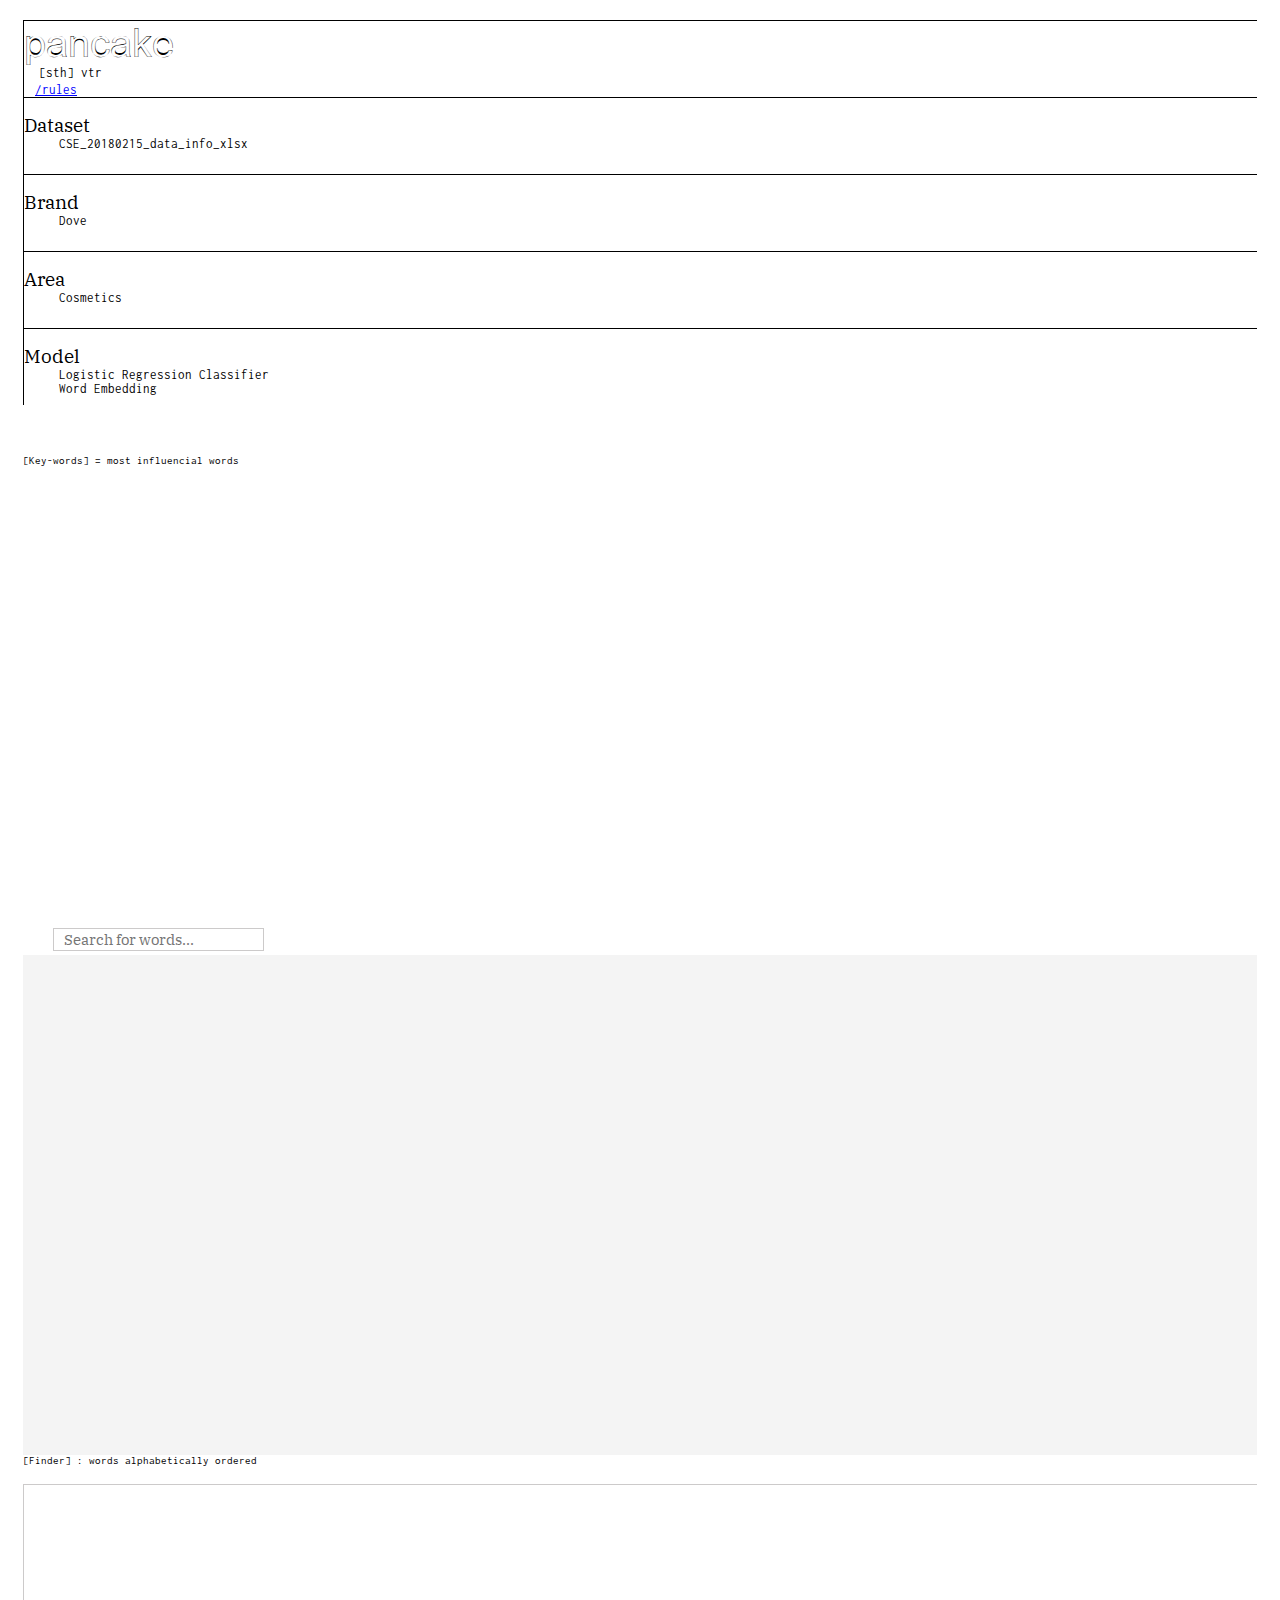
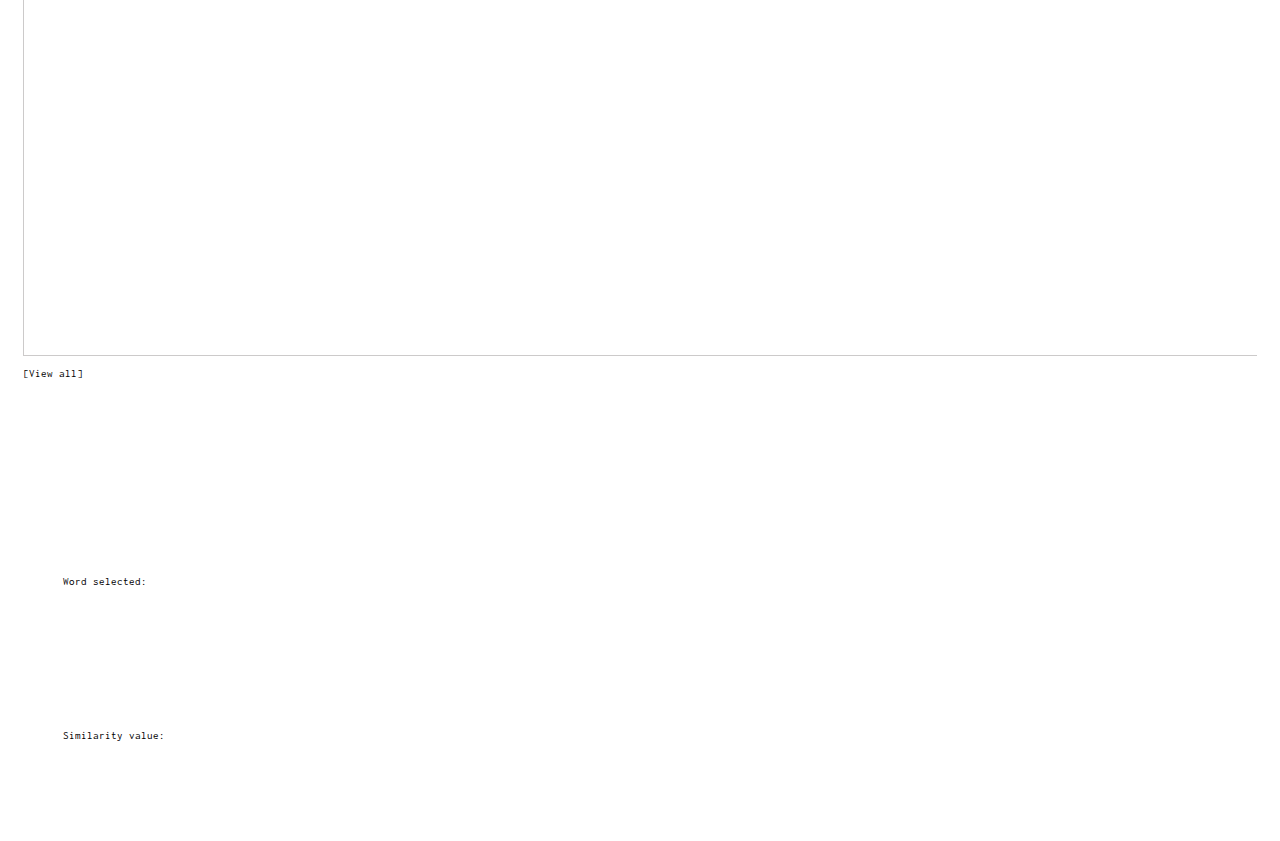
<file: index.html>
<!DOCTYPE html>
<html>

<head>
	<meta charset="utf-8">
	<meta name="viewport" content="width=device-width, initial-scale=1, shrink-to-fit=no">
	<title>Pancake [sth] vtr</title>

	<!-- fav icon link -->
	<link rel="shortcut icon" type="image/png" href="assets/fav.png" />

	<!-- fonts link -->
	<link href="https://fonts.googleapis.com/css?family=IBM+Plex+Serif" rel="stylesheet">
	<link href="https://fonts.googleapis.com/css?family=Inconsolata" rel="stylesheet">
	<link href="https://fonts.googleapis.com/css?family=Roboto" rel="stylesheet">

	<!-- Bootstrap CSS -->
	<link rel="stylesheet" href="https://stackpath.bootstrapcdn.com/bootstrap/4.1.0/css/bootstrap.min.css" integrity="sha384-9gVQ4dYFwwWSjIDZnLEWnxCjeSWFphJiwGPXr1jddIhOegiu1FwO5qRGvFXOdJZ4" crossorigin="anonymous">

	<!-- Your CSS -->
	<link rel="stylesheet" type="text/css" href="style.css">

</head>


<body>

	<!----------------- up ---------------->

	<container>
		<div id="up">
			<div class="container-fluid box1">
				<div class="row">

					<div class="col-sm box2">
						<div class="name"> pancake </div>
						<div class="row">
							<div class="subname"> [sth] vtr </div>
							<!--link to rules page html-->
							<a href="rules.html" class="rules">/rules</a>

						</div>

					</div>

					<div class="col-sm box2">
						<div class="label"> Dataset </div>
						<div class="subtitle"> CSE_20180215_data_info_xlsx </div>
					</div>

					<div class="col-sm box2">
						<div class="label"> Brand </div>
						<div class="subtitle">Dove</div>
					</div>

					<div class="col-sm box2">
						<div class="label">Area</div>
						<div class="subtitle">Cosmetics</div>
					</div>

					<div class="col-sm box2">
						<div class="label">Model</div>
						<div class="subtitle">Logistic Regression Classifier <br>Word Embedding</div>
					</div>

				</div>
			</div>
		</div>

	</container>


	<!----------------- middle ---------------->

	<container>
		<div id="middle">
			<div class="container-fluid">
				<div class="row">

					<div class="col-4 squareKey">
						<div class="preList">
							<div class="spiegazione"> [Key-words] = most influencial words
							</div>
						</div>

						<div class="keyFrame">
							<!-- Box for words -->
							<ul class="listSliderKeyword">
								<li>
									<!-- 1 -->
									<div class="containerSliderKeyword">
										<span class="sliderLeft"></span>
										<span class="keywordRight">
											</span>
									</div>
								</li>
								<li>
									<!-- 2 -->
									<div class="containerSliderKeyword">
										<span class="sliderLeft"></span>
										<span class="keywordRight">
											</span>
									</div>
								</li>
								<li>
									<!-- 3 -->
									<div class="containerSliderKeyword">
										<span class="sliderLeft"></span>
										<span class="keywordRight">
											</span>
									</div>
								</li>
								<li>
									<!-- 4 -->
									<div class="containerSliderKeyword">
										<span class="sliderLeft"></span>
										<span class="keywordRight">
											</span>
									</div>
								</li>
								<li>
									<!-- 5 -->
									<div class="containerSliderKeyword">
										<span class="sliderLeft"></span>
										<span class="keywordRight">
											</span>
									</div>
								</li>
								<li>
									<!-- 6 -->
									<div class="containerSliderKeyword">
										<span class="sliderLeft"></span>
										<span class="keywordRight">
											</span>
									</div>
								</li>
								<li>
									<!-- 7 -->
									<div class="containerSliderKeyword">
										<span class="sliderLeft"></span>
										<span class="keywordRight">
											</span>
									</div>
								</li>
								<li>
									<!-- 8 -->
									<div class="containerSliderKeyword">
										<span class="sliderLeft"></span>
										<span class="keywordRight">
											</span>
									</div>
								</li>
								<li>
									<!-- 9 -->
									<div class="containerSliderKeyword">
										<span class="sliderLeft"></span>
										<span class="keywordRight">
											</span>
									</div>
								</li>
								<li>
									<!-- 10 -->
									<div class="containerSliderKeyword">
										<span class="sliderLeft"></span>
										<span class="keywordRight">
											</span>
									</div>
								</li>
								<li>
									<!-- extra for search bar -->
									<div class="containerSliderKeyword">
										<span class="sliderLeft"></span>
										<span class="keywordRight">
											<input type="text" id="search_input" onkeyup="search_word()" placeholder="Search for words...">
                                        </span>
									</div>
								</li>
							</ul>

						</div>

					</div>


					<div class="col-6 squareScatter">
					</div>


					<div class="col-2 squareList">

						<div class="preList">
							<div class="spiegazione">[Finder] : words alphabetically ordered
							</div>
						</div>

						<div class="listFrame">
						</div>
					</div>

				</div>
			</div>
		</div>

	</container>



	<!----------------- bottom ---------------->

	<container>
		<div id="bottom">
			<div class="container-fluid">
				<div class="row">

					<div class="col-12 squareLine">
						
						<div class="deselect">
							 [View all]
						</div>

						<div class="riqLine">

							<div class="scatterOrizzontale">
							</div>

							<div class="col-12 print">
								<div class="row">

									<div class="textFix">Word selected:
									</div>
									<div class="printWord">
									</div>
									<div class="textFix">Similarity value:
									</div>
									<div class="printSimilarity">
									</div>

								</div>
							</div>

						</div>
					</div>


				</div>
			</div>
		</div>

	</container>


	<!--Load d3 v5-->
	<script src="https://d3js.org/d3.v5.min.js"></script>

	<!--d3 per array-->
	<script src="https://d3js.org/d3-array.v1.min.js"></script>
	<script src="https://code.jquery.com/jquery-3.3.1.slim.min.js" integrity="sha384-q8i/X+965DzO0rT7abK41JStQIAqVgRVzpbzo5smXKp4YfRvH+8abtTE1Pi6jizo" crossorigin="anonymous"></script>
	<script src="https://cdnjs.cloudflare.com/ajax/libs/popper.js/1.14.0/umd/popper.min.js" integrity="sha384-cs/chFZiN24E4KMATLdqdvsezGxaGsi4hLGOzlXwp5UZB1LY//20VyM2taTB4QvJ" crossorigin="anonymous"></script>
	<script src="https://stackpath.bootstrapcdn.com/bootstrap/4.1.0/js/bootstrap.min.js" integrity="sha384-uefMccjFJAIv6A+rW+L4AHf99KvxDjWSu1z9VI8SKNVmz4sk7buKt/6v9KI65qnm" crossorigin="anonymous"></script>

	<!--Load js pages-->
	<script src="js/key-list.js"></script>
	<script src="js/scatterPlot.js"></script>
	<script src="js/word-list.js"></script>
	<script src="js/circle.js"></script>
	<script src="js/plotLine.js"></script>
	<script src="js/slider.js"></script>
	<script src="js/func_for_one_line_plot.js"></script>
	<script src="js/read_dataset.js"></script>

	<!--search function-->
	<script>
		function search_word() {
			var input, filter, ul, li, a, i;
			input = document.getElementById("search_input");
			filter = input.value.toLowerCase();
			ul = document.getElementById("ul_word_list");
			li = ul.getElementsByTagName("li");
			for (i = 0; i < li.length; i++) {
				a = li[i].getElementsByTagName("a")[0];
				if (a.innerHTML.toLowerCase().indexOf(filter) > -1) {
					li[i].style.display = "";
				} else {
					li[i].style.display = "none";
				}
			}

			idx = all_dataset_words.indexOf(filter);

			//var all_dataset_words = [];
			//var all_x_coordinates = [];
			//var all_y_coordinates = [];

			if (idx != -1) {

				// Word was found -> activate slider
				d3.selectAll(".keyWord")
					.style('opacity', 0.3);

				d3.selectAll(".svgSlider")
					.selectAll('*')
					.style('pointer-events', "none");

				d3.selectAll(".svgSlider")
					.filter("#searched_word_slider")
					.selectAll('*')
					.style('pointer-events', "auto");

				d3.selectAll(".selectedDot")
					.attr('class', "dot hidden"); // Hide all the points

				//	select key-word dot
				d3.selectAll('.dot')
					.attr('class', "dot hidden") // Hide all the points
					.filter("#" + filter)
					.attr("class", "selectedDot");

				//	slideBar appear
				d3.selectAll(".svgSlider")
					.attr('class', "svgSlider hidden")
					.filter("#searched_word_slider")
					.attr("class", "svgSlider")
					.style('opacity', 1);

				//	[view all] opacity
				d3.selectAll(".deselect")
					.style('opacity', 0.3);

				//	circle selection takes key-word x and y value 
				d3.select("#similarityCircle")
					.style('opacity', 0.7)
					.attr("cx", xScale(parseFloat(all_x_coordinates[idx])))
					.attr("cy", yScale(parseFloat(all_y_coordinates[idx])));

				d3.csv("./data/dataset.csv").then(function(data) {
					d_obj = data[idx];

					//	show dots inside circle selection
					d3.selectAll('.dot')
						.filter(function(d) {
							return euclidean_distance(circle, d) <= circle.attr("r")
						})
						.attr("class", "dot");

					//	key-word dot selected class
					d3.selectAll('.dot')
						.filter("#" + filter)
						.attr("class", "dot selectedDot");

					// data to adapt to dataset*
					word_obj = get_selected_word_features(d_obj, data.columns.slice(4, 103), data.columns.slice(103, 202), data.columns.slice(202, 301));

					color_circles_based_on_deltas(word_obj);

					// rectangles plotted on line plot from key-word selected
					show_one_line_plot_from_word(word_obj);
					if (handle_pos == 1) {
						// grazie ale
						adapt_line_plot(1, 0.8999999999999999);
					};
				});
			};
		};

	</script>

</body>

</html>
</file>
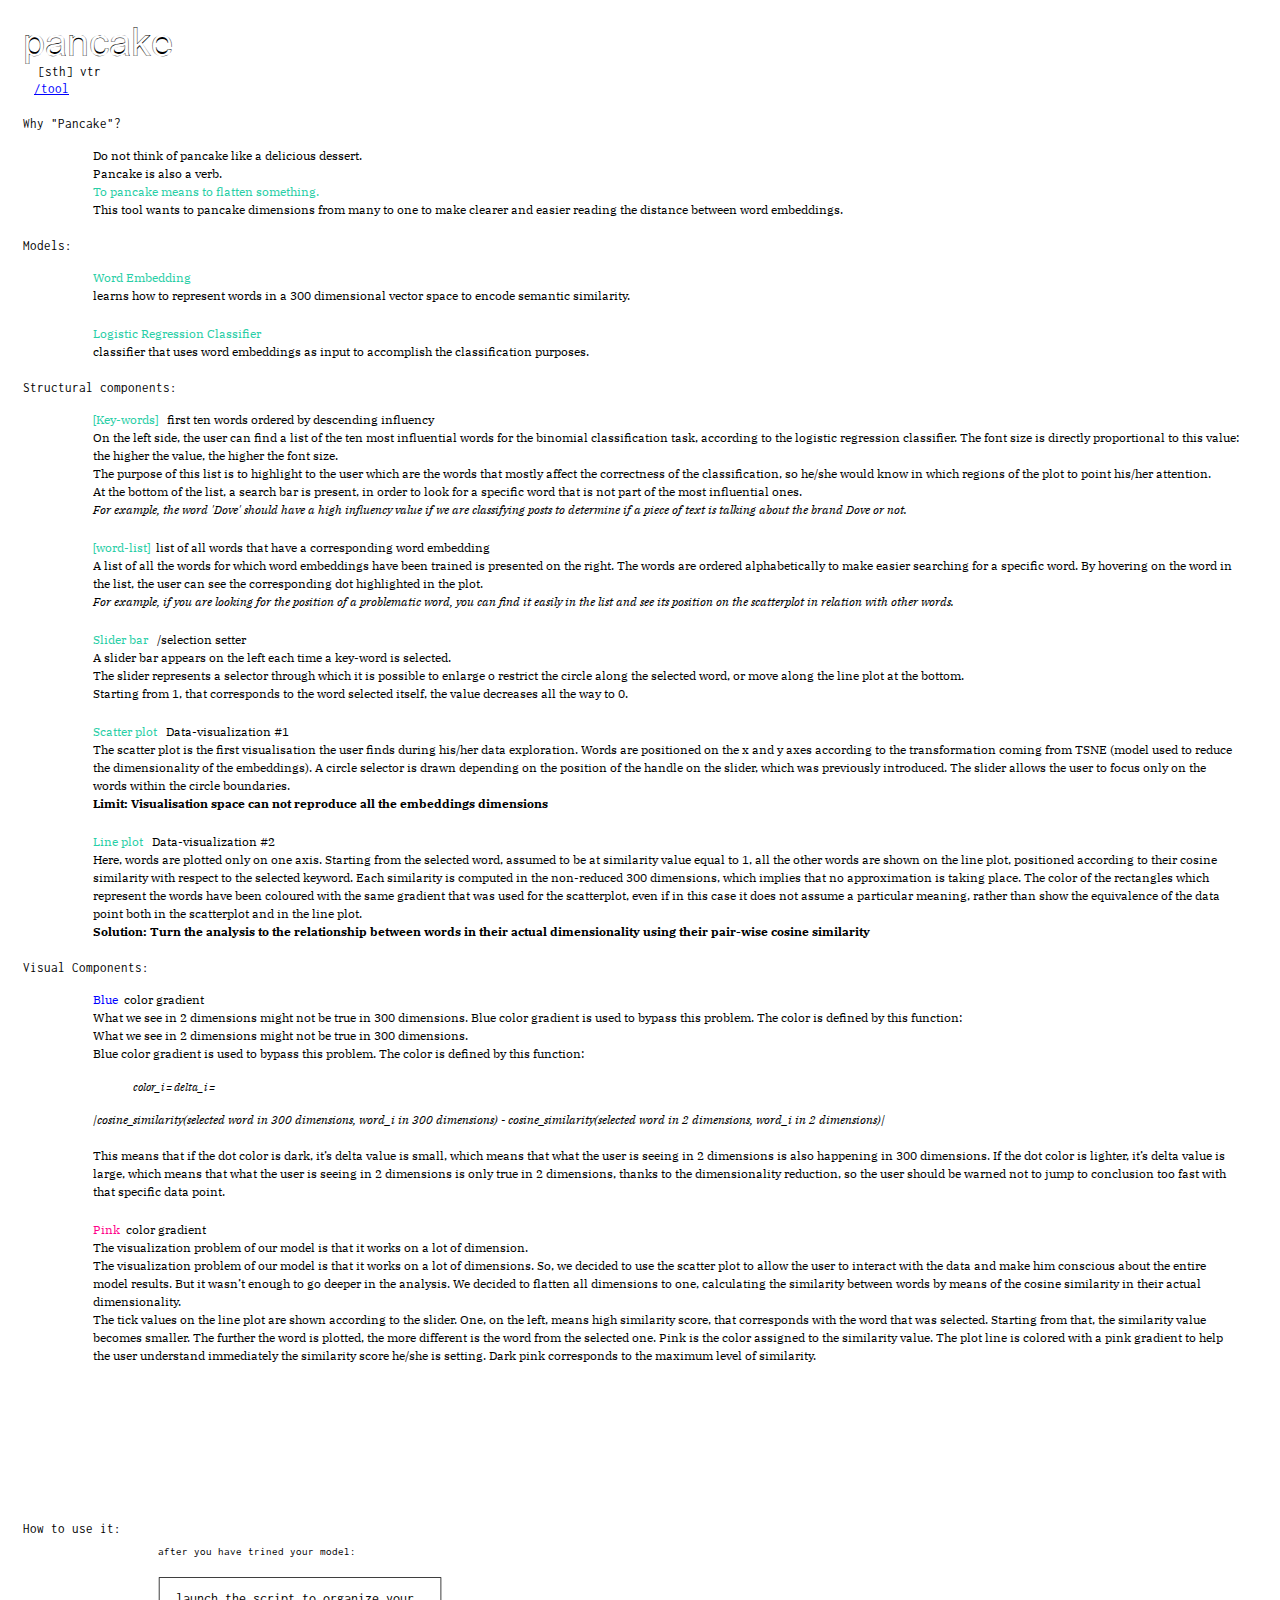
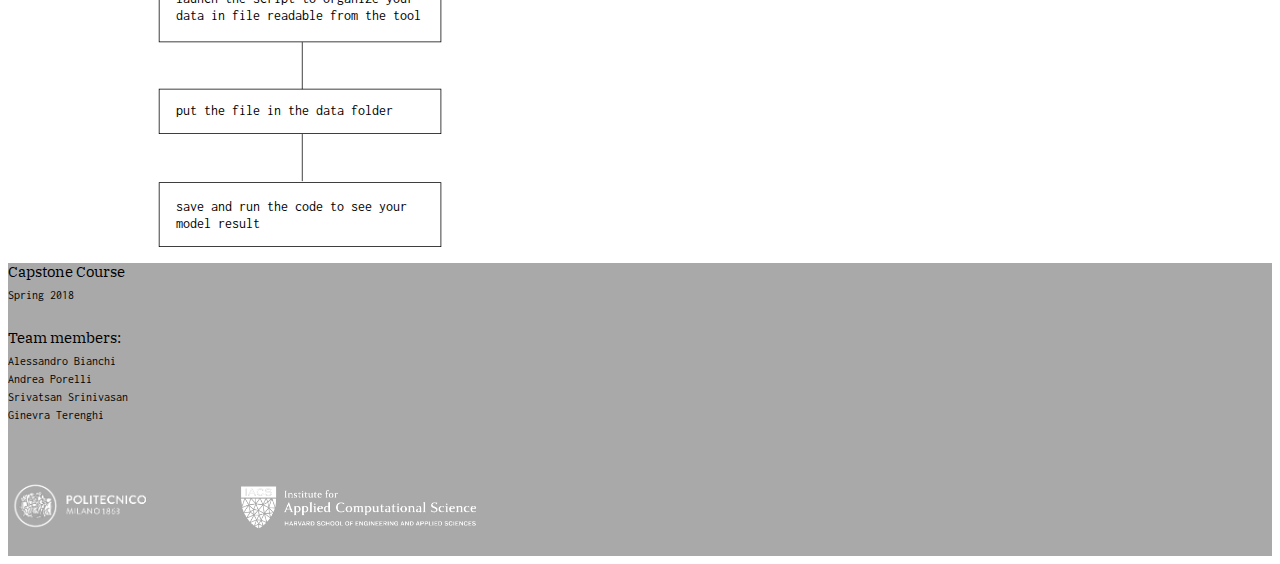
<file: rules.html>
<!DOCTYPE html>
<html>

<head>
	<meta charset="utf-8">
	<meta name="viewport" content="width=device-width, initial-scale=1, shrink-to-fit=no">
	<title>Pancake [sth] vtr</title>

	<!-- fav icon link -->
	<link rel="shortcut icon" type="image/png" href="assets/fav.png" />

	<!-- fonts link -->
	<link href="https://fonts.googleapis.com/css?family=IBM+Plex+Serif" rel="stylesheet">
	<link href="https://fonts.googleapis.com/css?family=Inconsolata" rel="stylesheet">
	<link href="https://fonts.googleapis.com/css?family=Roboto" rel="stylesheet">

	<!-- Bootstrap CSS -->
	<link rel="stylesheet" href="https://stackpath.bootstrapcdn.com/bootstrap/4.1.0/css/bootstrap.min.css" integrity="sha384-9gVQ4dYFwwWSjIDZnLEWnxCjeSWFphJiwGPXr1jddIhOegiu1FwO5qRGvFXOdJZ4" crossorigin="anonymous">

	<!-- Your CSS -->
	<link rel="stylesheet" type="text/css" href="style.css">

</head>


<body>

	<container>

		<div class="container-fluid">
			<div class="row">

				<div class="col-7 spazioSinistra">

					<div class="etichetta">
						<div class="name"> pancake </div>
						<div class="row">
							<div class="subname"> [sth] vtr </div>
							<!--link to came back to tool page-->
							<a href="index.html" class="rules">/tool</a>
						</div>
					</div>
					<div class="etichetta">
						<div class="domanda"> Why "Pancake"?</div>
						<div class="risposta">Do not think of pancake like a delicious dessert. <br>Pancake is also a verb.<br>
							<div class="green">To pancake means to flatten something.</div> This tool wants to pancake dimensions from many to one to make clearer and easier reading the distance between word embeddings.
						</div>
					</div>

					<div class="etichetta">
						<div class="domanda"> Models:</div>
						<div class="risposta">
							<span class="green">Word Embedding</span><br> learns how to represent words in a 300 dimensional vector space to encode semantic similarity.
						</div>
						<div class="risposta">
							<span class="green">Logistic Regression Classifier</span><br>classifier that uses word embeddings as input to accomplish the classification purposes.
						</div>
					</div>

					<div class="etichetta">
						<div class="domanda"> Structural components:</div>
						<div class="risposta">
							<span class="green"> [Key-words] </span> &nbsp; first ten words ordered by descending influency<br> On the left side, the user can find a list of the ten most influential words for the binomial classification task, according to the logistic regression classifier. The font size is directly proportional to this value: the higher the value, the higher the font size.
							<br> The purpose of this list is to highlight to the user which are the words that mostly affect the correctness of the classification, so he/she would know in which regions of the plot to point his/her attention.
							<br>At the bottom of the list, a search bar is present, in order to look for a specific word that is not part of the most influential ones.<br><i>For example, the word 'Dove' should have a high influency value if we are classifying posts to determine if a piece of text is talking about the brand Dove or not.</i>
						</div>
						<div class="risposta">
							<span class="green"> [word-list] </span> &nbsp;list of all words that have a corresponding word embedding<br>A list of all the words for which word embeddings have been trained is presented on the right. The words are ordered alphabetically to make easier searching for a specific word. By hovering on the word in the list, the user can see the corresponding dot highlighted in the plot.<br><i>For example, if you are looking for the position of a problematic word, you can find it easily in the list and see its position on the scatterplot in relation with other words.</i>
						</div>
						<div class="risposta">
							<span class="green"> Slider bar </span> &nbsp; /selection setter <br>A slider bar appears on the left each time a key-word is selected.<br>The slider represents a selector through which it is possible to enlarge o restrict the circle along the selected word, or move along the line plot at the bottom. <br>Starting from 1, that corresponds to the word selected itself, the value decreases all the way to 0.
						</div>
						<div class="risposta">
							<span class="green"> Scatter plot </span> &nbsp; Data-visualization #1 <br> The scatter plot is the first visualisation the user finds during his/her data exploration. Words are positioned on the x and y axes according to the transformation coming from TSNE (model used to reduce the dimensionality of the embeddings). A circle selector is drawn depending on the position of the handle on the slider, which was previously introduced. The slider allows the user to focus only on the words within the circle boundaries.<br><b> Limit:&nbsp;Visualisation space can not reproduce all the embeddings dimensions</b>
						</div>
						<div class="risposta">
							<span class="green"> Line plot </span> &nbsp; Data-visualization #2 <br>Here, words are plotted only on one axis. Starting from the selected word, assumed to be at similarity value equal to 1, all the other words are shown on the line plot, positioned according to their cosine similarity with respect to the selected keyword. Each similarity is computed in the non-reduced 300 dimensions, which implies that no approximation is taking place. The color of the rectangles which represent the words have been coloured with the same gradient that was used for the scatterplot, even if in this case it does not assume a particular meaning, rather than show the equivalence of the data point both in the scatterplot and in the line plot.
							<br><b> Solution:&nbsp;Turn the analysis to the relationship between words in their actual dimensionality using their pair-wise cosine similarity</b>
						</div>
					</div>

					<div class="etichetta">
						<div class="domanda"> Visual Components:</div>
						<div class="risposta">
							<span class="blue"> Blue </span> &nbsp;color gradient<br>What we see in 2 dimensions might not be true in 300 dimensions. Blue color gradient is used to bypass this problem. The color is defined by this function:<br>What we see in 2 dimensions might not be true in 300 dimensions.<br>Blue color gradient is used to bypass this problem. The color is defined by this function:
							<div class="row">
								<div class="col-2 formula1"> <i>color_i = delta_i = </i></div>
								<div class="col-8 formula2"><i> |cosine_similarity(selected word in 300 dimensions, word_i in 300 dimensions) - cosine_similarity(selected word in 2 dimensions, word_i in 2 dimensions)|
								</i></div>
							</div><br>This means that if the dot color is dark, it’s delta value is small, which means that what the user is seeing in 2 dimensions is also happening in 300 dimensions. If the dot color is lighter, it’s delta value is large, which means that what the user is seeing in 2 dimensions is only true in 2 dimensions, thanks to the dimensionality reduction, so the user should be warned not to jump to conclusion too fast with that specific data point.
						</div>
						<div class="risposta">
							<span class="pink"> Pink </span> &nbsp;color gradient<br> The visualization problem of our model is that it works on a lot of dimension.<br>The visualization problem of our model is that it works on a lot of dimensions. So, we decided to use the scatter plot to allow the user to interact with the data and make him conscious about the entire model results. But it wasn’t enough to go deeper in the analysis. We decided to flatten all dimensions to one, calculating the similarity between words by means of the cosine similarity in their actual dimensionality.<br>The tick values on the line plot are shown according to the slider. One, on the left, means high similarity score, that corresponds with the word that was selected. Starting from that, the similarity value becomes smaller. The further the word is plotted, the more different is the word from the selected one. Pink is the color assigned to the similarity value. The plot line is colored with a pink gradient to help the user understand immediately the similarity score he/she is setting. Dark pink corresponds to the maximum level of similarity.
						</div>

					</div>

					<div class="etichetta">
						&nbsp;
					</div>

				</div>


				<div class="col-5 spazioDestra">
					<div class="etichettaDestra">
						How to use it:
						<div class="col-7 rispostaDestra">

							<svg id="Layer_1" data-name="Layer 1" xmlns="http://www.w3.org/2000/svg" viewBox="0 0 438.03 400.32" width="330">
  <defs>
  </defs>
  <g>
    <rect class="cls-1" x="1.53" y="42.13" width="374" height="85"/>
    <path d="M804,358v84H431V358H804m1-1H430v86H805V357Z" transform="translate(-428.97 -315.37)"/>
  </g>
  <g>
    <rect class="cls-1" x="1.53" y="314.13" width="374" height="85"/>
    <path d="M804,630v84H431V630H804m1-1H430v86H805V629Z" transform="translate(-428.97 -315.37)"/>
  </g>
  <text class="cls-2" transform="translate(0 12.17)">after you have trined your model:</text>
  <text class="cls-3" transform="translate(24 76.17)">launch the script to organize your <tspan x="0" y="21.6">data in file readable from the tool</tspan></text>
  <g>
    <rect class="cls-1" x="1.53" y="190.13" width="374" height="59"/>
    <path d="M804,506v58H431V506H804m1-1H430v60H805V505Z" transform="translate(-428.97 -315.37)"/>
  </g>
  <text class="cls-3" transform="translate(24 224.17)">put the file in the data folder</text>
  <text class="cls-3" transform="translate(24 352.17)">save and run the code to see your<tspan x="0" y="21.6">model result</tspan></text>
  <line class="cls-4" x1="191.53" y1="127.63" x2="191.53" y2="190.13"/>
  <line class="cls-4" x1="191.53" y1="249.63" x2="191.53" y2="312.13"/>
</svg>

						</div>

					</div>
				</div>

			</div>
		</div>


		<footer id="footerGray">
			<div class="container">
				<div class="row">

					<div class="col-3 footerLeft">
						<div class="col-12 course">
							Capstone Course
						</div>
						<div class="col-12 spring">
							Spring 2018
						</div>
					</div>

					<div class="col-3 footerLeft">
						<div class="col-12 course">
							Team members:
						</div>
						<div class="col-12 spring">
							Alessandro Bianchi<br>Andrea Porelli<br>Srivatsan Srinivasan <br>Ginevra Terenghi
						</div>
					</div>

					<div class="col-6 footerLeft">
						<div class="col-12 course">
							&nbsp;
						</div>
						<div class="col-12 spring">
							<img src="assets/logo-polimi.png" style="width:220px; height: auto" class="footer_img">
							<img src="assets/logo-harvard.png" style="width:250px; height: auto" class="footer_img">
						</div>
					</div>

				</div>
			</div>
		</footer>


	</container>

</body>

</html>
</file>
<file: style.css>
/*! ------------------------------------------ MAIN SPACE --------------------------------------------- */

#up {
	margin-left: 15px;
	margin-right: 15px;
}


#middle {
	margin-top: 50px;
	margin-left: 15px;
	margin-right: 15px;
}

#bottom {
	margin-top: 1%;
	margin-left: 15px;
	margin-right: 15px;
}

/*! ------------- HEADER-box -------------- */

.box1 {
	margin-top: 20px;
	background: white;
	border-top: px solid black;
}

.box2 {
	border-left: 1px solid black;
	height: 76px;
	background: white;
	border-top: 1px solid black;
}


/*! ------------------------------------------ HEADER-text --------------------------------------------- */

@font-face {
	font-family: ariah;
	src: url(./assets/font/ariah.ttf);
}

.name {
	margin-top: px;
	font-size: 30pt;
	font-family: 'ariah';
	color: black;
	text-align: left;
}

.subname {
	font-size: 10pt;
	font-family: 'Inconsolata', sans-serif;
	color: black;
	text-align: left;
	margin-left: 15px;
	margin-right: 1px;
	background: white;
}

.rules {
	/*intro text for list*/
	height: 10px;
	font-size: 10pt;
	font-family: 'Inconsolata', sans-serif;
	color: blue;
	margin-left: 11px;
	cursor: pointer;
}

a.rules:hover {
	opacity: .3;
	text-decoration: none;
}

.label {
	margin-top: 15px;
	font-size: 14pt;
	font-family: 'IBM Plex Serif', serif;
	color: black;
	text-align: left;
	background: white;
}

.subtitle {
	font-size: 10pt;
	font-family: 'Inconsolata', sans-serif;
	color: black;
	text-align: left;
	margin-left: 35px;
	margin-right: 1px;
	background: white;
}


/*! ------------------------------------------ division by CONTENTS --------------------------------------------- */

.squareScatter {
	height: 500px;
	background-color: #f4f4f4;
	padding: 0px;
}

.squareList {
	height: 500px;
}

.squareKey {
	height: 500px;
}


.squareRange {
	height: 500px;
}

.squareLine {
	height: 300px;
}



/*! ------------------------------------------ content(1): KEY-LIST+SLIDER --------------------------------------------- */

/*! ---------- slider ----------- */

.ticks {
	/* Vslider value */
	font-family: 'Inconsolata', sans-serif;
	font-size: 10px;
	fill: black;
}

.track,
.track-inset,

.track-inset {
	/* slider line */
	stroke: #ff008a;
	stroke-width: 2px;
	stroke-linecap: round;
}

.track-overlay {
	/* slider event */
	pointer-events: stroke;
	stroke-width: 20px;
	stroke: transparent;
	cursor: ew-resize;
}

.handle {
	/* slider dot */
	fill: #ff008a;
	stroke: none;
}


/*! ---------- key-list ----------- */

.keyFrame {
	/*list space*/
	margin: 0px;
	height: 470px;
	background: white;

}


.keyList {
	/*list word space*/
	font-family: 'IBM Plex Serif', serif;
	color: black;

}

.keyWord {
	/*	list text*/
	font-family: inherit;
	color: inherit;
	text-decoration: none;
	opacity: 0.3;
}

a.keyWord:hover {
	opacity: 1;
}

.selectedList {
	/*keylist selected on click*/
	font-family: 'IBM Plex Serif', serif;
	color: black;
}

.containerSliderKeyword {
	/* all slider container */
	float: left;
	clear: none;
	width: 100%;
	height: 43px;
}

.sliderLeft {
	/* single slider container */
	width: 100px;
	margin: 0px;
}

.keywordRight {
	/* single key-word container */
	margin: 0;
	padding-left: 30px;
	padding-top: 0px;
}

.search {
	/* search box */
	margin: 0;
	margin-left: 30px;
	padding-top: 0px;
	padding-top: 0px;
}

.svgSlider {
	/* slider space */
	width: 100px;
	height: 25px;
	padding: 0;
	opacity: 0;
	visibility: inherit;
}

.svgSlider * {
	pointer-events: none;
}

.slider {
	width: 70px;
	height: 25px;
	visibility: inherit;
}

.deselect {
	/*	margin-left: 135px;*/
	margin-top: 10px;
	height: 20px;
	width: 60px;
	cursor: pointer;
	font-size: 8pt;
	font-family: 'Inconsolata', sans-serif;
}


/*! ------------------------------------------ content(2): SCATTER-PLOT--------------------------------------------- */

.tooltip {
	position: absolute;
	width: 200px;
	height: 28px;
	pointer-events: none;
	font-size: 8pt;
	font-family: 'Inconsolata', sans-serif;
	color: black;
	text-align: left;
}

.activeDotWord {
	/* !hover sulla word-list */
	/* !important to override the inline styling */
	fill: #29cea6 !important;
	opacity: 1 !important;	
}

.selectedDot {
	/* doct selected from key-word */
	/* !important to override the inline styling */
	fill: white !important;
	stroke: #1c0e63 !important;
	stroke-width: 2px !important;
	opacity: 1 !important;
}

/*! -------------  scatter-plot grid ------------ */

.lineaGrossa {
	stroke: #474646;
	opacity: 0.9;
	stroke-width: 0.5px;
	padding: 0px;
	margin: 0px;
}

.lineaPiccola {
	stroke: #474646;
	opacity: .3;
	stroke-width: 0.5px;
	padding: 0px;
	margin: 0px;
}

.lineaPiccola2 {
	stroke: #474646;
	opacity: .1;
	stroke-width: 0.5px;
	padding: 0px;
	margin: 0px;
}


/*! ------------ circle selector ---------------- */

.circleSelect {
	fill: white;
	opacity: 0.6;
	stroke: #ff008a;
	stroke-linecap: round;
	stroke-width: 2px;
	stroke-dasharray: 3, 5;
}

.dot {
	fill: blue;

}


/*! ----------------  search bar ---------------- */

input {
	-webkit-appearance: textfield;
	background-color: white;
	-webkit-rtl-ordering: logical;
	cursor: text;
	margin-top: 12px;
	padding: 1px;
	border-width: 1px;
	border-style: solid;
	border-color: #cccaca;
	font-family: 'IBM Plex Serif', serif;
	font-size: 15px;
	padding-left: 10px;
	margin-left: -0px;
}

input:focus {
	color:black;
	outline: 0px;
}


/*! ------------------------------------------ content(3): WORD-LIST--------------------------------------------- */

.preList {
	/*pre-list text space*/
	height: 15px;
	/*	background: violet;*/
}

.spiegazione {
	/*list text introduction*/
	height: 10px;
	font-size: 8pt;
	font-family: 'Inconsolata', sans-serif;
}

.listFrame {
	/*word-list space*/
	margin-top: 14px;
	height: 470px;
	border-left: 1px solid #cccaca;
	border-top: 1px solid #cccaca;
	border-bottom: 1px solid #cccaca;
}

.wordList {
	/* word list ul */
	padding-left: 20px;
	padding-top: 10px;
	height: 468px;
}

.wordListElement {
	/* word list single word */
	font-family: 'Inconsolata', sans-serif;
	color: #474646;
	font-size: 10pt;
	cursor: pointer;
}

a.wordListElement:hover {
	color: #29cea6 !important;
}


/*! ------------ lists ----------------- */

ul {
	list-style-type: none;
	padding-left: 0px;

}

nav ul {
	overflow: hidden;
	overflow-y: scroll;
}


/*! ------- scroll bar ------------- */

::-webkit-scrollbar {
	width: 1px;
	stroke-linecap: round;
}

/* Handle */

::-webkit-scrollbar-thumb {
	background: #29cea6;
}

::-webkit-scrollbar-track-piece {
	background: #cccaca;
}

/*! ------------------------------------------ content(4): LINE-PLOT ------------------------------------------ */

.axis text {
	/*tick text*/
	font-family: 'Inconsolata', sans-serif;
	line-height: 20px;
	font-size: 10px;
	fill: black;
}

.axis path {
	/*line*/
	stroke-width: 8px;
	stroke-linecap: round;
	stroke: url(#line-gradient);
}

.axis line {
	/*tick line*/
	stroke-width: 1px;
	height: 1px;
	stroke: gray;
	stroke-linecap: round;
	stroke-dasharray: 1, 3;
}

.rectangles {
	/*reclangles plotted on line*/
	width: 5px;
	height: 20px;
	opacity: 1.0;
	border-radius: 25px;
	cursor: pointer;
}

.hidden {
	visibility: hidden;
}



/*! ----------------  line plot spaces ---------------- */

.scatterOrizzontale {
	/*line plot svg space*/
	height: 130px;
}

.riqLine {
	/*print value space*/
	margin-top: 15px;
}

.printWord {
	/*word printed*/
	width: 40%;
	padding-left: 30px;
	height: 100px;
	font-size: 40pt;
	font-family: 'IBM Plex Serif', serif;
	color: blue;
}

.printSimilarity {
	/*value printed*/
	width: 10%;
	padding-left: 30px;
	height: 100px;
	font-size: 40pt;
	font-family: 'IBM Plex Serif', serif;
	color: blue;
}

.textFix {
	/*fixed text before word*/
	width: 11%;
	padding-left: 30px;
	padding-top: 43px;
	font-size: 8pt;
	padding-left: 40px;
	font-family: 'Inconsolata', sans-serif;
	color: black;
}

.ulHidden {
	visibility: hidden;
}

.liHidden {
	visibility: hidden;
}


/*! ------------------------------------------  rules.html ------------------------------------------ */

.spazioSinistra {
}

.spazioDestra {
}

.nomeFooter {
	height: 30vh;
}

.etichetta {
	background: white;
	margin-left: 15px;
	margin-right: 15px;
	margin-top: 20px;
}

.blue {
	color: blue;
}
.green {
	color: #29cea6;
}
.pink {
	color: #ff008a;
}

.domanda {
	/*intro for paragraph*/
	height: 10px;
	font-size: 10pt;
	font-family: 'Inconsolata', sans-serif;
}

.risposta {
	background: white;
	margin-left: 70px;
	margin-right: 15px;
	margin-top: 20px;
	font-size: 9pt;
	font-family: 'IBM Plex Serif', serif;
	line-height: 18px;
}

.elementFooter {
	height: 50vh;
}

.blueFooter {
}

.pinkFooter {
}

.sliderFooter {
	height: 20vh;
}

.rispostaSpeciale {
	background: white;
	margin-left: 0px;
	margin-right: 15px;
	margin-top: 10px;
	font-size: 9pt;
	font-family: 'IBM Plex Serif', serif;
	line-height: 18px;
}

.formula1 {
	margin-left: 40px;
	margin-top: 15px;
	font-size: 8pt;
	font-family: 'IBM Plex Serif', serif;
	line-height: 18px;
}

.formula2 {
	padding-right: 0px;
	padding-left: 0px;
	margin-top: 15px;
	font-size: 9pt;
	font-family: 'IBM Plex Serif', serif;
	line-height: 18px;
}

#footerGray {
	background: darkgray;

}

.footerLeft {
	margin-top: 10px;
}
.course {
	margin-top: 10px;
	font-size: 11pt;
	font-family: 'IBM Plex Serif', serif;
	line-height: 18px;
}

.spring {
	margin-top: 5px;
	font-size: 9pt;
	font-family: 'Inconsolata', sans-serif;
	line-height: 18px;
	padding-bottom: 15px;
}


.etichettaDestra {
	background: white;
	margin-left: 15px;
	margin-right: 15px;
	margin-top: 119px;
	font-size: 10pt;
	font-family: 'Inconsolata', sans-serif;
}

.rispostaDestra {
	background: white;
	margin-left: 15vh;
	margin-right: 0px;
	margin-top: 10px;
	font-size: 9pt;
	font-family: 'IBM Plex Serif', serif;
	line-height: 18px;
}

/*right svg*/
 
      .cls-1 {
        fill: #fff;
      }

      .cls-2 {
        font-size: 15px;
      }

      .cls-2, .cls-3 {
        font-family: Inconsolata-Regular, Inconsolata;
      }

      .cls-3 {
        font-size: 18px;
      }

      .cls-4 {
        fill: none;
        stroke: #000;
        stroke-miterlimit: 10;
      }
</file>
